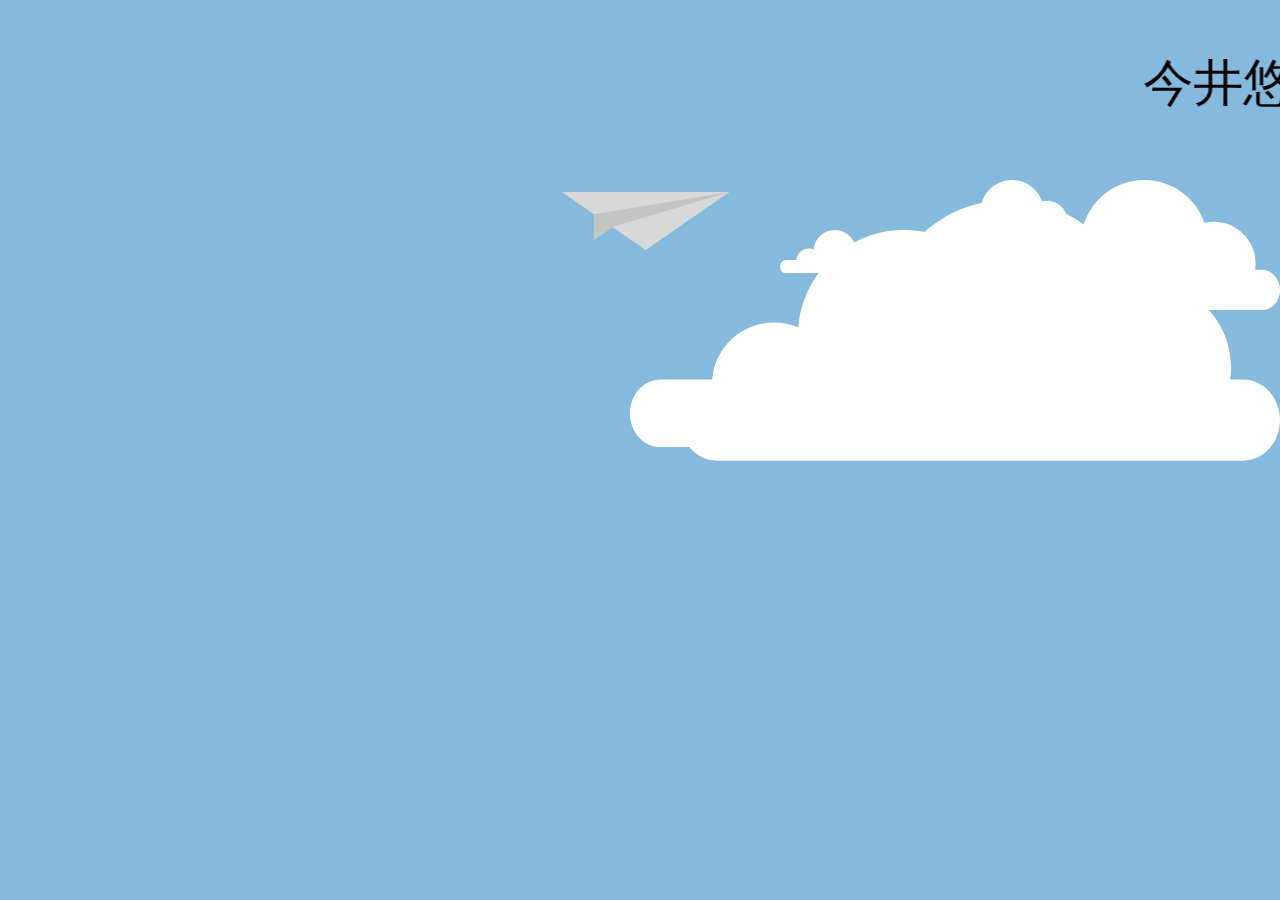
<file: 名称未設定フォルダ 3/index.html>
<!DOCTYPE html>
<html lang="ja">

<head>
    <meta charset="UTF-8">
    <meta http-equiv="X-UA-Compatible" content="IE=edge">
    <meta name="viewport" content="width=device-width, initial-scale=1.0">
    <title>Document</title>
    <link rel="stylesheet" href="anime.css">
</head>

<body>

    <div class="frame">
        <div class="plane-container">
            <a href="home.html">
                <svg version="1.1" xmlns="http://www.w3.org/2000/svg" xmlns:xlink="http://www.w3.org/1999/xlink" x="0px"
                    y="0px" width="1131.53px" height="379.304px" viewBox="0 0 1131.53 379.304"
                    enable-background="new 0 0 1131.53 379.304" xml:space="preserve" class="plane">
                    <polygon fill="#D8D8D8"
                        points="72.008,0 274.113,140.173 274.113,301.804 390.796,221.102 601.682,367.302 1131.53,0.223  " />
                    <polygon fill="#C4C4C3" points="1131.53,0.223 274.113,140.173 274.113,301.804 390.796,221.102   " />
                </svg>
            </a>

        </div>
    </div>
    <div class="clouds">

        <svg version="1.1" xmlns="http://www.w3.org/2000/svg" xmlns:xlink="http://www.w3.org/1999/xlink" x="0px" y="0px"
            width="762px" height="331px" viewBox="0 0 762 331" enable-background="new 0 0 762 331" xml:space="preserve"
            class="cloud big front slowest">
            <path fill="#FFFFFF" d="M715.394,228h-16.595c0.79-5.219,1.201-10.562,1.201-16c0-58.542-47.458-106-106-106
        c-8.198,0-16.178,0.932-23.841,2.693C548.279,45.434,488.199,0,417.5,0c-84.827,0-154.374,65.401-160.98,148.529
        C245.15,143.684,232.639,141,219.5,141c-49.667,0-90.381,38.315-94.204,87H46.607C20.866,228,0,251.058,0,279.5
        S20.866,331,46.607,331h668.787C741.133,331,762,307.942,762,279.5S741.133,228,715.394,228z" />
        </svg>
        <svg version="1.1" xmlns="http://www.w3.org/2000/svg" xmlns:xlink="http://www.w3.org/1999/xlink" x="0px" y="0px"
            width="762px" height="331px" viewBox="0 0 762 331" enable-background="new 0 0 762 331" xml:space="preserve"
            class="cloud distant smaller">
            <path fill="#FFFFFF" d="M715.394,228h-16.595c0.79-5.219,1.201-10.562,1.201-16c0-58.542-47.458-106-106-106
        c-8.198,0-16.178,0.932-23.841,2.693C548.279,45.434,488.199,0,417.5,0c-84.827,0-154.374,65.401-160.98,148.529
        C245.15,143.684,232.639,141,219.5,141c-49.667,0-90.381,38.315-94.204,87H46.607C20.866,228,0,251.058,0,279.5
        S20.866,331,46.607,331h668.787C741.133,331,762,307.942,762,279.5S741.133,228,715.394,228z" />
        </svg>

        <svg version="1.1" xmlns="http://www.w3.org/2000/svg" xmlns:xlink="http://www.w3.org/1999/xlink" x="0px" y="0px"
            width="762px" height="331px" viewBox="0 0 762 331" enable-background="new 0 0 762 331" xml:space="preserve"
            class="cloud small slow">
            <path fill="#FFFFFF" d="M715.394,228h-16.595c0.79-5.219,1.201-10.562,1.201-16c0-58.542-47.458-106-106-106
        c-8.198,0-16.178,0.932-23.841,2.693C548.279,45.434,488.199,0,417.5,0c-84.827,0-154.374,65.401-160.98,148.529
        C245.15,143.684,232.639,141,219.5,141c-49.667,0-90.381,38.315-94.204,87H46.607C20.866,228,0,251.058,0,279.5
        S20.866,331,46.607,331h668.787C741.133,331,762,307.942,762,279.5S741.133,228,715.394,228z" />
        </svg>

        <svg version="1.1" xmlns="http://www.w3.org/2000/svg" xmlns:xlink="http://www.w3.org/1999/xlink" x="0px" y="0px"
            width="762px" height="331px" viewBox="0 0 762 331" enable-background="new 0 0 762 331" xml:space="preserve"
            class="cloud distant super-slow massive">
            <path fill="#FFFFFF" d="M715.394,228h-16.595c0.79-5.219,1.201-10.562,1.201-16c0-58.542-47.458-106-106-106
        c-8.198,0-16.178,0.932-23.841,2.693C548.279,45.434,488.199,0,417.5,0c-84.827,0-154.374,65.401-160.98,148.529
        C245.15,143.684,232.639,141,219.5,141c-49.667,0-90.381,38.315-94.204,87H46.607C20.866,228,0,251.058,0,279.5
        S20.866,331,46.607,331h668.787C741.133,331,762,307.942,762,279.5S741.133,228,715.394,228z" />
        </svg>

        <svg version="1.1" xmlns="http://www.w3.org/2000/svg" xmlns:xlink="http://www.w3.org/1999/xlink" x="0px" y="0px"
            width="762px" height="331px" viewBox="0 0 762 331" enable-background="new 0 0 762 331" xml:space="preserve"
            class="cloud slower">
            <path fill="#FFFFFF" d="M715.394,228h-16.595c0.79-5.219,1.201-10.562,1.201-16c0-58.542-47.458-106-106-106
        c-8.198,0-16.178,0.932-23.841,2.693C548.279,45.434,488.199,0,417.5,0c-84.827,0-154.374,65.401-160.98,148.529
        C245.15,143.684,232.639,141,219.5,141c-49.667,0-90.381,38.315-94.204,87H46.607C20.866,228,0,251.058,0,279.5
        S20.866,331,46.607,331h668.787C741.133,331,762,307.942,762,279.5S741.133,228,715.394,228z" />
        </svg>

    </div>


    <footer>
        <marquee scrollamount="17" truespeed scrollamount="3">
            今井悠太のportfolioへようこそ！飛行機をクリックしてね！</marquee>
    </footer>

</body>

</html>
</file>
<file: 名称未設定フォルダ 3/anime.css>
html,
body {
  background-color: #85b9dd;
  margin: 0;
  padding: 0;
  width: 100%;
  height: 100%;
}

* {
  position: relative;
}

.frame {
  width: 500px;
  height: auto;
  margin: 15% auto 0;
  position: absolute;
  width: 100%;
}

svg {
  max-width: 100%;
  height: auto;
  display: block;
}

/**
 * Paper Plane
 */
/*Paper Plane: Container*/
.plane-container {
  width: 200px;
  margin: 0px auto;
  z-index: 3;
}
 /*Paper Plane: Image*/
.plane {
  width: 100%;
  height: 60px;
}

/*Paper Plane: Animation*/
.plane-container {
  -webkit-animation: paper-plane-scoping 2s alternate infinite;
  -moz-animation: paper-plane-scoping 2s alternate infinite;
  animation: paper-plane-scoping 2s alternate infinite;

  -webkit-animation-timing-function: linear;
  -moz-animation-timing-function: linear;
  animation-timing-function: linear;
}

@-webkit-keyframes paper-plane-scoping {
  0% {
    -webkit-transform: translateY(0px);
    -moz-transform: translateY(0px);
    transform: translateY(0px);
  }
  100% {
    -webkit-transform: translateY(100px);
    -moz-transform: translateY(100px);
    transform: translateY(100px);
  }
}

.plane {
  -webkit-animation-timing-function: ease-in-out;
  -moz-animation-timing-function: ease-in-out;
  animation-timing-function: ease-in-out;

  -webkit-animation: paper-plane-soaring 4s forwards infinite;
  -moz-animation: paper-plane-soaring 4s forwards infinite;
  animation: paper-plane-soaring 4s forwards infinite;
}
@-webkit-keyframes paper-plane-soaring {
  0% {
    -webkit-transform: rotate(0deg);
    -moz-transform: rotate(0deg);
    transform: rotate(0deg);
  }
  40% {
    -webkit-transform: rotate(15deg);
    -moz-transform: rotate(15deg);
    transform: rotate(15deg);
  }
  50% {
    -webkit-transform: rotate(15deg);
    -moz-transform: rotate(15deg);
    transform: rotate(15deg);
  }
  60% {
    -webkit-transform: rotate(-10deg);
    -moz-transform: rotate(-10deg);
    transform: rotate(-10deg);
  }
  70% {
    -webkit-transform: rotate(-10deg);
    -moz-transform: rotate(-10deg);
    transform: rotate(-10deg);
  }
  100% {
    -webkit-transform: rotate(0deg);
    -moz-transform: rotate(0deg);
    transform: rotate(0deg);
  }
}

/**
 * Clouds
 */
.clouds {
  position: absolute;
  top: 0;
  left: 0;
  right: 0;
  bottom: 0;
  overflow: hidden;
  transform: translateZ(0);
}

.cloud {
  position: absolute;
  top: 20%;
  width: 300px;
  right: 0;
  opacity: 1;
}

.cloud.front {
  z-index: 9;
}

.cloud.distant {
  z-index: 1;
}

.cloud.background {
  z-index: 1;
}

/*Cloud Sizing*/
.cloud.smaller {
  margin-right: 400px;
  width: 100px;
  margin-top: 50px;
}

.cloud.small {
  margin-right: 200px;
  width: 150px;
}

.cloud.big {
  width: 500px;
  margin-top: 50px;
  margin-right: 150px;
}

.cloud.massive {
  width: 600px;
  margin-top: 20px;
  margin-right: 0px;
}


/*Cloud: Animation*/
.cloud {
  -webkit-animation-name: cloud-movement;
  -webkit-animation-timing-function: linear;
  -webkit-animation-direction: forwards;
  -webkit-animation-iteration-count: infinite;
  -webkit-animation-duration: 8s;

  -moz-animation-name: cloud-movement;
  -moz-animation-timing-function: linear;
  -moz-animation-direction: forwards;
  -moz-animation-iteration-count: infinite;
  -moz-animation-duration: 8s;

  animation-name: cloud-movement;
  animation-timing-function: linear;
  animation-direction: forwards;
  animation-iteration-count: infinite;
  animation-duration: 8s;
}

.slow {
  -webkit-animation-duration: 9.2s;
  -moz-animation-duration: 9.2s;
  animation-duration: 9.2s;
}

.slower {
  -webkit-animation-duration: 11.2s;
  -moz-animation-duration: 11.2s;
  animation-duration: 11.2s;
}

.slowest {
  -webkit-animation-duration: 13.5s;
  -moz-animation-duration: 13.5s;
  animation-duration: 13.5s;
}

.super-slow {
  -webkit-animation-duration: 20.5s;
  -moz-animation-duration: 20.5s;
  animation-duration: 20.5s;
}

@-webkit-keyframes cloud-movement {
  0% {
    opacity: 0.1;
    -webkit-transform: translateX(300px);
    -moz-transform: translateX(300px);
    transform: translateX(300px);
  }
  10% {

    opacity: 0.7;
  }
  90% {
    opacity: 0;
  }
  100% {
    opacity: 0;
    -webkit-transform: translateX(-1000px);
    -moz-transform: translateX(-1000px);
    transform: translateX(-1000px);
  }
}

a{
    text-decoration: none;
    color: aqua;
}

footer {

  padding: 50px 0;

}
.footer-text {
  color: #fff;
}

marquee{
  font-family: Hannotate SC;
  font-size: 50px;
}
</file>
